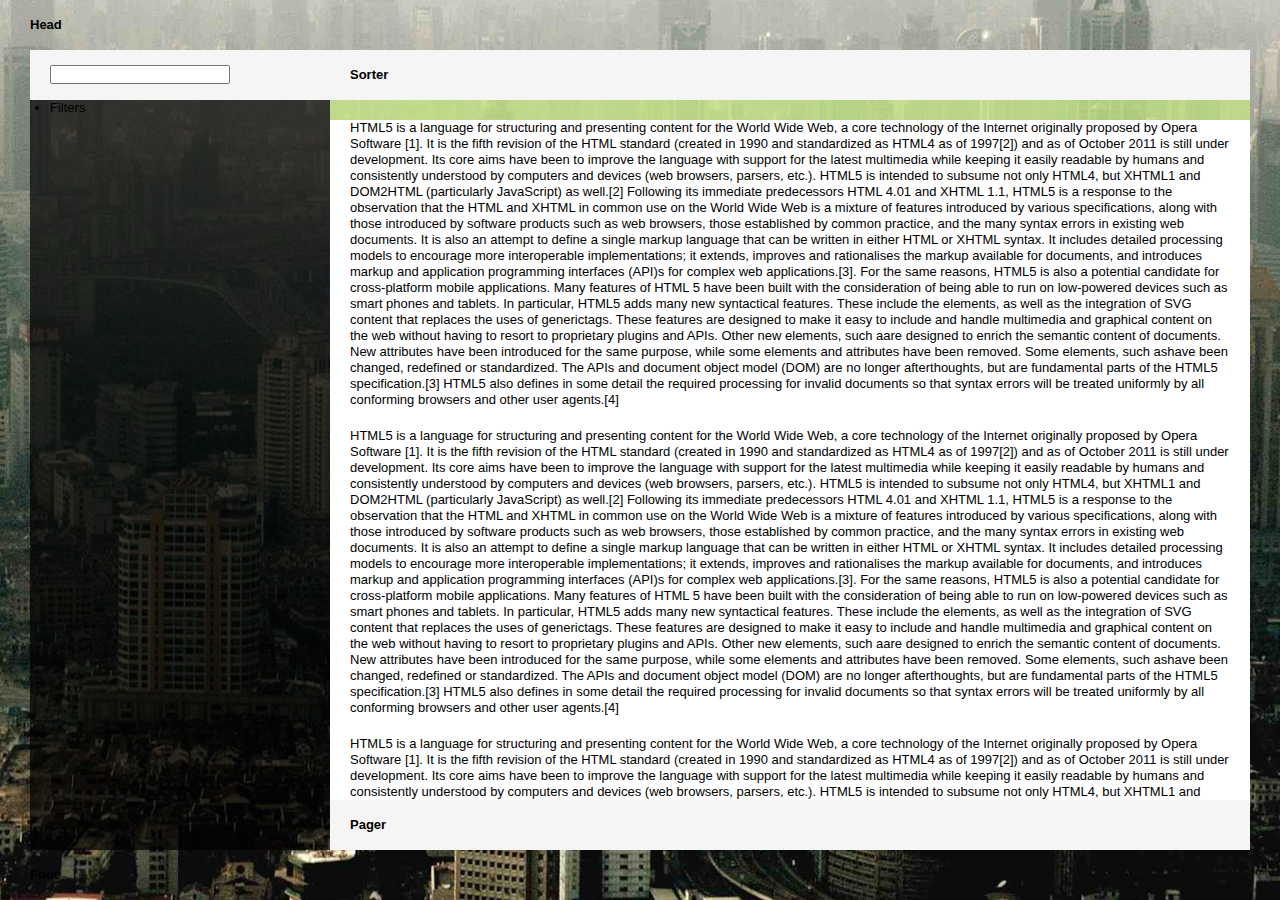
<file: index.html>
<!DOCTYPE html>

<html>
<head>
        <meta http-equiv="Content-Type" content="text/html; charset=UTF-8" />
        <title>FF Full Fill</title>
        <link href="stylesheets/base.css" rel="stylesheet" type="text/css" />
        <link href="stylesheets/core.css" rel="stylesheet" type="text/css" />
        <link href="stylesheets/style.css" rel="stylesheet" type="text/css" />
	<!--[if lt IE 9]>
	<script src="http://html5shim.googlecode.com/svn/trunk/html5.js"></script>
	<![endif]-->
</head>
<body>
        <div id="head_section">
                <h2 id="">Head</h2>

        </div>
        <div id="side">   
                <div id="search_bar" class="toolbar">
                        <input type="search" name="" value="">
                </div>
                <div id="filter_section">
                        <ul class="">
                                <li>Filters
                        </ul>
                </div>
                <div id="side_main">
                        <div class="">

                        </div>
                </div>
        </div>
        <div id="main">
                <div id="top_bar">
                        <div class="toolbar">
                                <h3>Sorter</h3>                                
                        </div>
                </div>
                <div id="main_main" class="simple_scrollbar">
                        <div class="main_container ">
                                <p>HTML5 is a language for structuring and presenting content for the World Wide Web, a core technology of the Internet originally proposed by Opera Software [1]. It is the fifth revision of the HTML standard (created in 1990 and standardized as HTML4 as of 1997[2]) and as of October 2011 is still under development. Its core aims have been to improve the language with support for the latest multimedia while keeping it easily readable by humans and consistently understood by computers and devices (web browsers, parsers, etc.). HTML5 is intended to subsume not only HTML4, but XHTML1 and DOM2HTML (particularly JavaScript) as well.[2]
                                Following its immediate predecessors HTML 4.01 and XHTML 1.1, HTML5 is a response to the observation that the HTML and XHTML in common use on the World Wide Web is a mixture of features introduced by various specifications, along with those introduced by software products such as web browsers, those established by common practice, and the many syntax errors in existing web documents. It is also an attempt to define a single markup language that can be written in either HTML or XHTML syntax. It includes detailed processing models to encourage more interoperable implementations; it extends, improves and rationalises the markup available for documents, 
                                and introduces markup and application programming interfaces (API)s for complex web applications.[3]. For the same reasons, HTML5 is also a potential candidate for cross-platform mobile applications. Many features of HTML 5 have been built with the consideration of being able to run on low-powered devices such as smart phones and tablets.
                                In particular, HTML5 adds many new syntactical features. These include the elements, as well as the integration of SVG content that replaces the uses of generictags. These features are designed to make it easy to include and handle multimedia and graphical content on the web without having to resort to proprietary plugins and APIs. Other new elements, such aare designed to enrich the semantic content of documents. New attributes have been introduced for the same purpose, while some elements and attributes have been removed. Some elements, such ashave been changed, redefined or standardized. The APIs and document object model (DOM) are no longer afterthoughts, 
                                but are fundamental parts of the HTML5 specification.[3] HTML5 also defines in some detail the required processing for invalid documents so that syntax errors will be treated uniformly by all conforming browsers and other user agents.[4]
                                </p>
                                <p>HTML5 is a language for structuring and presenting content for the World Wide Web, a core technology of the Internet originally proposed by Opera Software [1]. It is the fifth revision of the HTML standard (created in 1990 and standardized as HTML4 as of 1997[2]) and as of October 2011 is still under development. Its core aims have been to improve the language with support for the latest multimedia while keeping it easily readable by humans and consistently understood by computers and devices (web browsers, parsers, etc.). HTML5 is intended to subsume not only HTML4, but XHTML1 and DOM2HTML (particularly JavaScript) as well.[2]
                                Following its immediate predecessors HTML 4.01 and XHTML 1.1, HTML5 is a response to the observation that the HTML and XHTML in common use on the World Wide Web is a mixture of features introduced by various specifications, along with those introduced by software products such as web browsers, those established by common practice, and the many syntax errors in existing web documents. It is also an attempt to define a single markup language that can be written in either HTML or XHTML syntax. It includes detailed processing models to encourage more interoperable implementations; it extends, improves and rationalises the markup available for documents, 
                                and introduces markup and application programming interfaces (API)s for complex web applications.[3]. For the same reasons, HTML5 is also a potential candidate for cross-platform mobile applications. Many features of HTML 5 have been built with the consideration of being able to run on low-powered devices such as smart phones and tablets.
                                In particular, HTML5 adds many new syntactical features. These include the elements, as well as the integration of SVG content that replaces the uses of generictags. These features are designed to make it easy to include and handle multimedia and graphical content on the web without having to resort to proprietary plugins and APIs. Other new elements, such aare designed to enrich the semantic content of documents. New attributes have been introduced for the same purpose, while some elements and attributes have been removed. Some elements, such ashave been changed, redefined or standardized. The APIs and document object model (DOM) are no longer afterthoughts, 
                                but are fundamental parts of the HTML5 specification.[3] HTML5 also defines in some detail the required processing for invalid documents so that syntax errors will be treated uniformly by all conforming browsers and other user agents.[4]
                                </p>
                                <p>HTML5 is a language for structuring and presenting content for the World Wide Web, a core technology of the Internet originally proposed by Opera Software [1]. It is the fifth revision of the HTML standard (created in 1990 and standardized as HTML4 as of 1997[2]) and as of October 2011 is still under development. Its core aims have been to improve the language with support for the latest multimedia while keeping it easily readable by humans and consistently understood by computers and devices (web browsers, parsers, etc.). HTML5 is intended to subsume not only HTML4, but XHTML1 and DOM2HTML (particularly JavaScript) as well.[2]
                                Following its immediate predecessors HTML 4.01 and XHTML 1.1, HTML5 is a response to the observation that the HTML and XHTML in common use on the World Wide Web is a mixture of features introduced by various specifications, along with those introduced by software products such as web browsers, those established by common practice, and the many syntax errors in existing web documents. It is also an attempt to define a single markup language that can be written in either HTML or XHTML syntax. It includes detailed processing models to encourage more interoperable implementations; it extends, improves and rationalises the markup available for documents, 
                                and introduces markup and application programming interfaces (API)s for complex web applications.[3]. For the same reasons, HTML5 is also a potential candidate for cross-platform mobile applications. Many features of HTML 5 have been built with the consideration of being able to run on low-powered devices such as smart phones and tablets.
                                In particular, HTML5 adds many new syntactical features. These include the elements, as well as the integration of SVG content that replaces the uses of generictags. These features are designed to make it easy to include and handle multimedia and graphical content on the web without having to resort to proprietary plugins and APIs. Other new elements, such aare designed to enrich the semantic content of documents. New attributes have been introduced for the same purpose, while some elements and attributes have been removed. Some elements, such ashave been changed, redefined or standardized. The APIs and document object model (DOM) are no longer afterthoughts, 
                                but are fundamental parts of the HTML5 specification.[3] HTML5 also defines in some detail the required processing for invalid documents so that syntax errors will be treated uniformly by all conforming browsers and other user agents.[4]
                                </p>
                        </div>
                </div>
                <div id="bottom_bar">
                        <div class="toolbar">
                                <h3>Pager</h3>
                        </div>
                </div>
        </div>
        <div id="foot_section">
                <h2>Foot</h2>
        </div>
</body>
</html>
</file>
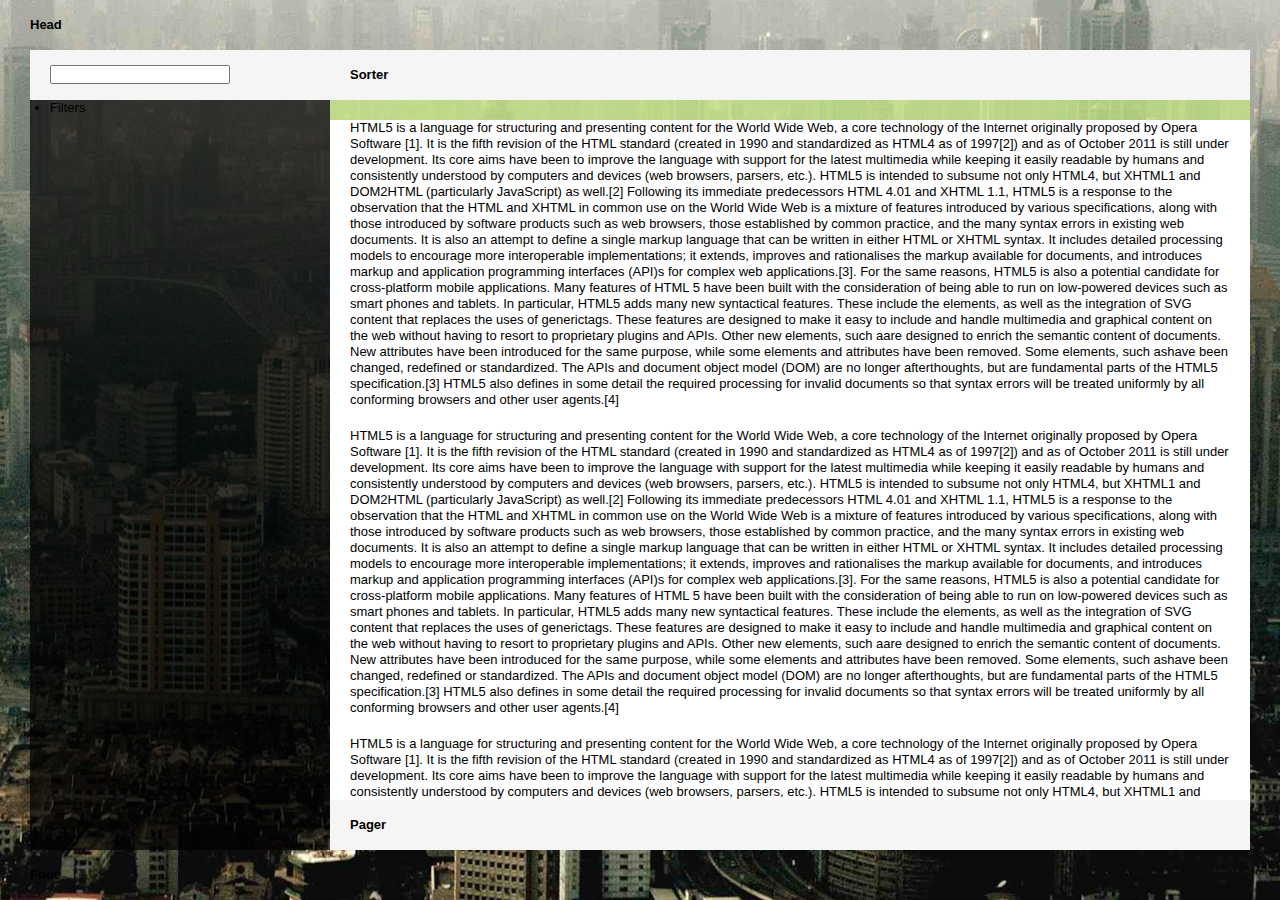
<file: 100/index.html>
<!DOCTYPE html>

<html>
<head>
        <meta http-equiv="Content-Type" content="text/html; charset=UTF-8" />
        <title>FF Full Fill</title>
        <link href="stylesheets/base.css"  rel="stylesheet" type="text/css" />
        <link href="stylesheets/core.css"  rel="stylesheet" type="text/css" />
        <link href="stylesheets/style.css" rel="stylesheet" type="text/css" />
	<!--[if lt IE 9]>
	<script src="http://html5shim.googlecode.com/svn/trunk/html5.js"></script>
	<![endif]-->
</head>
<body>
        <div id="head_section">
                <h2 id="">Head</h2>

        </div>
        <div id="side">   
                <div id="search_bar" class="toolbar">
                        <input type="search" name="" value="">
                </div>
                <div id="filter_section">
                        <ul class="">
                                <li>Filters
                        </ul>
                </div>
                <div id="side_main">
                        <div class="">

                        </div>
                </div>
        </div>
        <div id="main">
                <div id="top_bar">
                        <div class="toolbar">
                                <h3>Sorter</h3>                                
                        </div>
                </div>
                <div id="main_main" class="simple_scrollbar">
                        <div class="main_container ">
                                <p>HTML5 is a language for structuring and presenting content for the World Wide Web, a core technology of the Internet originally proposed by Opera Software [1]. It is the fifth revision of the HTML standard (created in 1990 and standardized as HTML4 as of 1997[2]) and as of October 2011 is still under development. Its core aims have been to improve the language with support for the latest multimedia while keeping it easily readable by humans and consistently understood by computers and devices (web browsers, parsers, etc.). HTML5 is intended to subsume not only HTML4, but XHTML1 and DOM2HTML (particularly JavaScript) as well.[2]
                                Following its immediate predecessors HTML 4.01 and XHTML 1.1, HTML5 is a response to the observation that the HTML and XHTML in common use on the World Wide Web is a mixture of features introduced by various specifications, along with those introduced by software products such as web browsers, those established by common practice, and the many syntax errors in existing web documents. It is also an attempt to define a single markup language that can be written in either HTML or XHTML syntax. It includes detailed processing models to encourage more interoperable implementations; it extends, improves and rationalises the markup available for documents, 
                                and introduces markup and application programming interfaces (API)s for complex web applications.[3]. For the same reasons, HTML5 is also a potential candidate for cross-platform mobile applications. Many features of HTML 5 have been built with the consideration of being able to run on low-powered devices such as smart phones and tablets.
                                In particular, HTML5 adds many new syntactical features. These include the elements, as well as the integration of SVG content that replaces the uses of generictags. These features are designed to make it easy to include and handle multimedia and graphical content on the web without having to resort to proprietary plugins and APIs. Other new elements, such aare designed to enrich the semantic content of documents. New attributes have been introduced for the same purpose, while some elements and attributes have been removed. Some elements, such ashave been changed, redefined or standardized. The APIs and document object model (DOM) are no longer afterthoughts, 
                                but are fundamental parts of the HTML5 specification.[3] HTML5 also defines in some detail the required processing for invalid documents so that syntax errors will be treated uniformly by all conforming browsers and other user agents.[4]
                                </p>
                                <p>HTML5 is a language for structuring and presenting content for the World Wide Web, a core technology of the Internet originally proposed by Opera Software [1]. It is the fifth revision of the HTML standard (created in 1990 and standardized as HTML4 as of 1997[2]) and as of October 2011 is still under development. Its core aims have been to improve the language with support for the latest multimedia while keeping it easily readable by humans and consistently understood by computers and devices (web browsers, parsers, etc.). HTML5 is intended to subsume not only HTML4, but XHTML1 and DOM2HTML (particularly JavaScript) as well.[2]
                                Following its immediate predecessors HTML 4.01 and XHTML 1.1, HTML5 is a response to the observation that the HTML and XHTML in common use on the World Wide Web is a mixture of features introduced by various specifications, along with those introduced by software products such as web browsers, those established by common practice, and the many syntax errors in existing web documents. It is also an attempt to define a single markup language that can be written in either HTML or XHTML syntax. It includes detailed processing models to encourage more interoperable implementations; it extends, improves and rationalises the markup available for documents, 
                                and introduces markup and application programming interfaces (API)s for complex web applications.[3]. For the same reasons, HTML5 is also a potential candidate for cross-platform mobile applications. Many features of HTML 5 have been built with the consideration of being able to run on low-powered devices such as smart phones and tablets.
                                In particular, HTML5 adds many new syntactical features. These include the elements, as well as the integration of SVG content that replaces the uses of generictags. These features are designed to make it easy to include and handle multimedia and graphical content on the web without having to resort to proprietary plugins and APIs. Other new elements, such aare designed to enrich the semantic content of documents. New attributes have been introduced for the same purpose, while some elements and attributes have been removed. Some elements, such ashave been changed, redefined or standardized. The APIs and document object model (DOM) are no longer afterthoughts, 
                                but are fundamental parts of the HTML5 specification.[3] HTML5 also defines in some detail the required processing for invalid documents so that syntax errors will be treated uniformly by all conforming browsers and other user agents.[4]
                                </p>
                                <p>HTML5 is a language for structuring and presenting content for the World Wide Web, a core technology of the Internet originally proposed by Opera Software [1]. It is the fifth revision of the HTML standard (created in 1990 and standardized as HTML4 as of 1997[2]) and as of October 2011 is still under development. Its core aims have been to improve the language with support for the latest multimedia while keeping it easily readable by humans and consistently understood by computers and devices (web browsers, parsers, etc.). HTML5 is intended to subsume not only HTML4, but XHTML1 and DOM2HTML (particularly JavaScript) as well.[2]
                                Following its immediate predecessors HTML 4.01 and XHTML 1.1, HTML5 is a response to the observation that the HTML and XHTML in common use on the World Wide Web is a mixture of features introduced by various specifications, along with those introduced by software products such as web browsers, those established by common practice, and the many syntax errors in existing web documents. It is also an attempt to define a single markup language that can be written in either HTML or XHTML syntax. It includes detailed processing models to encourage more interoperable implementations; it extends, improves and rationalises the markup available for documents, 
                                and introduces markup and application programming interfaces (API)s for complex web applications.[3]. For the same reasons, HTML5 is also a potential candidate for cross-platform mobile applications. Many features of HTML 5 have been built with the consideration of being able to run on low-powered devices such as smart phones and tablets.
                                In particular, HTML5 adds many new syntactical features. These include the elements, as well as the integration of SVG content that replaces the uses of generictags. These features are designed to make it easy to include and handle multimedia and graphical content on the web without having to resort to proprietary plugins and APIs. Other new elements, such aare designed to enrich the semantic content of documents. New attributes have been introduced for the same purpose, while some elements and attributes have been removed. Some elements, such ashave been changed, redefined or standardized. The APIs and document object model (DOM) are no longer afterthoughts, 
                                but are fundamental parts of the HTML5 specification.[3] HTML5 also defines in some detail the required processing for invalid documents so that syntax errors will be treated uniformly by all conforming browsers and other user agents.[4]
                                </p>
                        </div>
                </div>
                <div id="bottom_bar">
                        <div class="toolbar">
                                <h3>Pager</h3>
                        </div>
                </div>
        </div>
        <div id="foot_section">
                <h2>Foot</h2>
        </div>
</body>
</html>
</file>
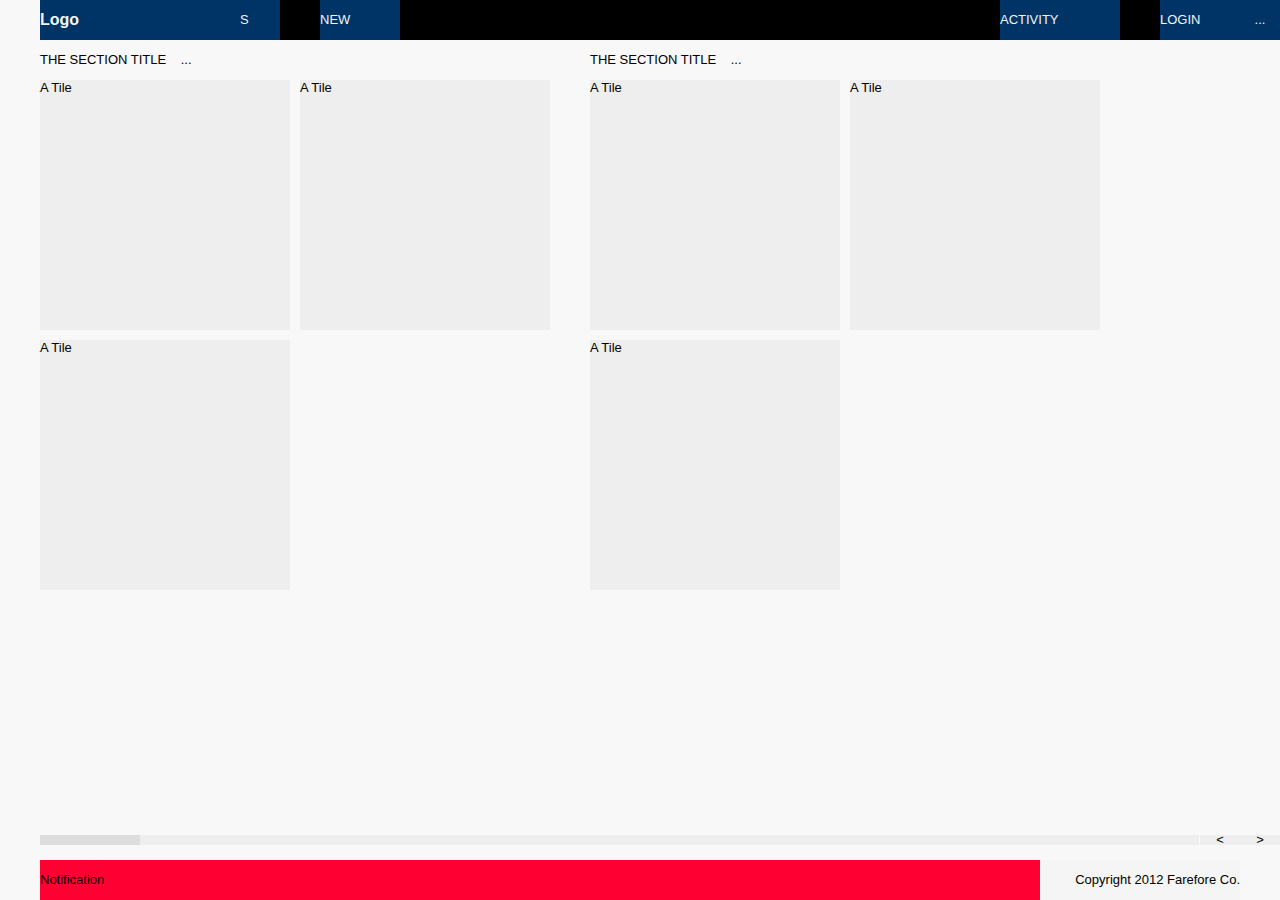
<file: 200/index.html>
<!DOCTYPE html>

<html>
<head>
        <meta http-equiv="Content-Type" content="text/html; charset=UTF-8" />
        <title>FF Full Fill</title>
        <link href="stylesheets/base.css"  rel="stylesheet" type="text/css" />
        <link href="stylesheets/core.css"  rel="stylesheet" type="text/css" />
</head>
<body>
	<div id="app">
	        <div id="head">
			<div id="head-container">
				<div id="head-logo">
					<h2 id="">Logo</h2>					
				</div>
				<div id="head-search">
					<p>S</p>
				</div>	
				<div id="head-filter">
					<p>NEW</p>
				</div>	
				<div id="head-activity">
					<p>ACTIVITY</p>
				</div>
				<div id="head-login">
					<p>LOGIN</p>
				</div>			
				<div id="head-setting">
					<p>...</p>
				</div>			
			</div>
	        </div>
		<div id="wall">
			<div id="wall-container">
				<div id="wall-content">
					<div class="section" id="section-1">
						<div class="section-head">
							<div class="section-title">THE SECTION TITLE</div>
							<div class="section-toggle">...</div>
						</div>
						<div class="section-body">
							<div class="tile">
								<div class="tile-content">
									A Tile									
								</div>
							</div>
							<div class="tile">
								<div class="tile-content">
									A Tile									
								</div>
							</div>
							<div class="tile" id="tile-3">
								<div class="tile-content">
									A Tile									
								</div>
							</div>
							
						</div>
					</div>	
					<div class="section" id="section-2">
						<div class="section-head">
							<div class="section-title">THE SECTION TITLE</div>
							<div class="section-toggle">...</div>
						</div>
						<div class="section-body">
							<div class="tile">
								<div class="tile-content">
									A Tile									
								</div>
							</div>
							<div class="tile">
								<div class="tile-content">
									A Tile									
								</div>
							</div>
							<div class="tile" id="tile-3">
								<div class="tile-content">
									A Tile									
								</div>
							</div>
							
						</div>
					</div>			
				</div>
				<div id="wall-navigator">
					<div id="wall-scrollbar">
						<div id="wall-scrollbar-track">
							<div id="wall-scrollbar-handle">&nbsp;</div>
						</div>
					</div>
					<div id="wall-arrows">
						<div id="arrow-prev">&gt;</div>
						<div id="arrow-next">&lt;</div>
					</div>
				</div>
			</div>
		</div>	
	        <div id="foot">
			<div id="foot-container">
				<div id="foot-notification">
					Notification
				</div>
				<div id="foot-copyright">
					Copyright 2012 Farefore Co.
				</div>
			</div>
	        </div>
		<!-- <div id="mask" >
			<div id="deck">
				<div id="main">
					main
				</div>
				<div id="side">
					<div id="side_head">
						side head
					</div>
				</div>
			</div>
		</div> -->
	</div>
</body>
</html>
</file>
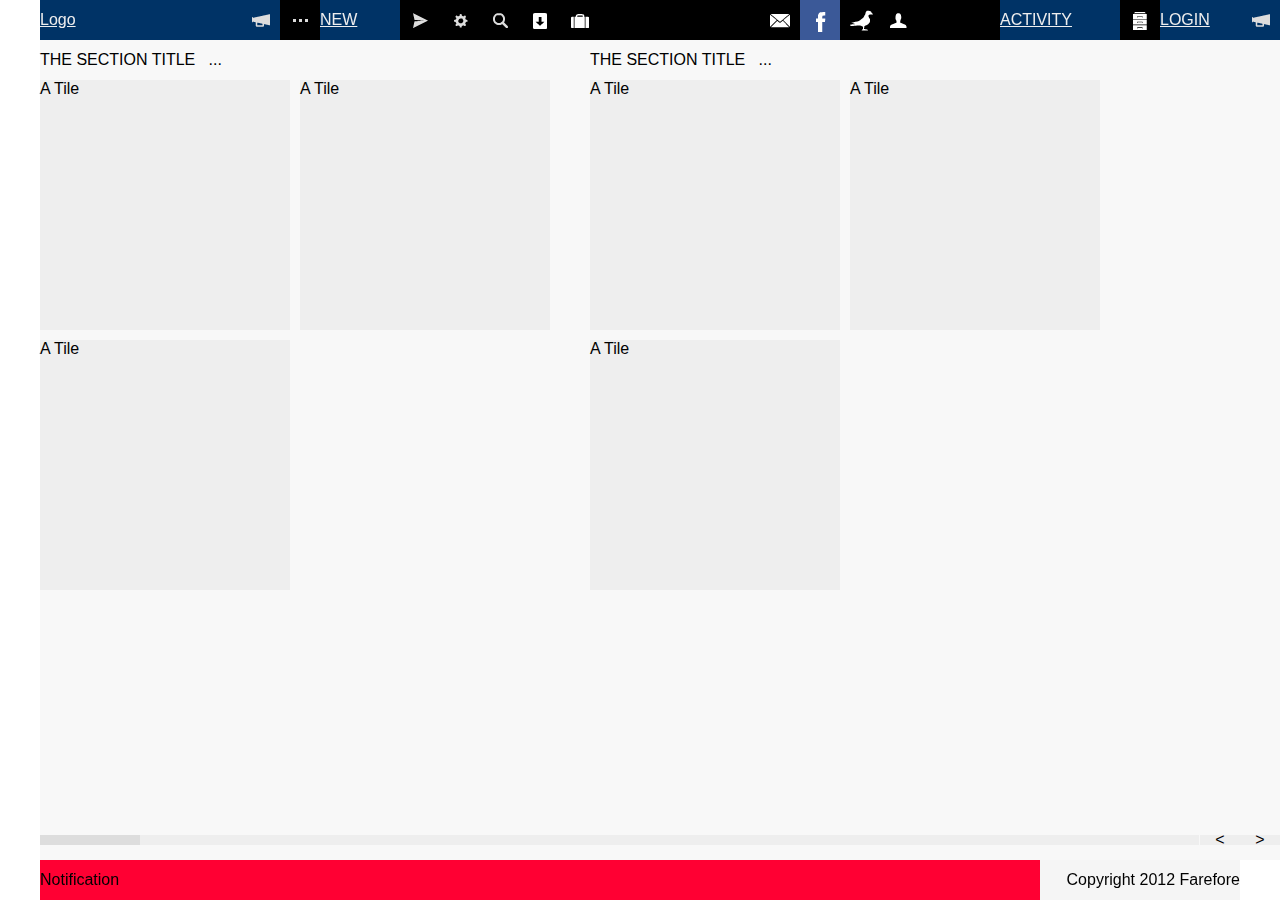
<file: 310/index.html>
<!DOCTYPE html>

<html>
<head>
        <meta http-equiv="Content-Type" content="text/html; charset=UTF-8" />
        <title>FF Full Fill</title>
        <link href="style/normalize.css"  rel="stylesheet" type="text/css" />
        <link href="style/core.css"  rel="stylesheet" type="text/css" />
</head>
<body>
	<div id="app">
	        <div id="head">
			<div id="head-container">
				<div id="head-logo">
					<a href="#">Logo</a>					
				</div>
				<div id="head-search">
					<a href="#" class="search">
						<img src="image/icon.png" class="icon" />
					</a>
				</div>	
				<div id="head-filter">
					<a href="#">NEW</a>
				</div>	
				<div id="head-activity">
					<a href="#">ACTIVITY</a>
				</div>
				<div id="head-login">
					<a href="#">LOGIN</a>
				</div>			
				<div id="head-setting">
					<img src="image/icon.png" class="icon" >
					<a href="#">...</a>
				</div>			
			</div>
	        </div>
		<div id="wall">
			<div id="wall-container">
				<div id="wall-content">
					<div class="section" id="section-1">
						<div class="section-head">
							<div class="section-title">THE SECTION TITLE</div>
							<div class="section-toggle">...</div>
						</div>
						<div class="section-body">
							<div class="tile">
								<div class="tile-content">
									A Tile									
								</div>
							</div>
							<div class="tile">
								<div class="tile-content">
									A Tile									
								</div>
							</div>
							<div class="tile" id="tile-3">
								<div class="tile-content">
									A Tile									
								</div>
							</div>
							
						</div>
					</div>	
					<div class="section" id="section-2">
						<div class="section-head">
							<div class="section-title">THE SECTION TITLE</div>
							<div class="section-toggle">...</div>
						</div>
						<div class="section-body">
							<div class="tile">
								<div class="tile-content">
									A Tile									
								</div>
							</div>
							<div class="tile">
								<div class="tile-content">
									A Tile									
								</div>
							</div>
							<div class="tile" id="tile-3">
								<div class="tile-content">
									A Tile									
								</div>
							</div>
							
						</div>
					</div>			
				</div>
				<div id="wall-navigator">
					<div id="wall-scrollbar">
						<div id="wall-scrollbar-track">
							<div id="wall-scrollbar-handle">&nbsp;</div>
						</div>
					</div>
					<div id="wall-arrows">
						<div id="arrow-prev">&gt;</div>
						<div id="arrow-next">&lt;</div>
					</div>
				</div>
			</div>
		</div>	
	        <div id="foot">
			<div id="foot-container">
				<div id="foot-notification">
					Notification
				</div>
				<div id="foot-copyright">
					Copyright 2012 Farefore Co.
				</div>
			</div>
	        </div>
		<!-- <div id="mask" >
			<div id="deck">
				<div id="main">
					main
				</div>
				<div id="side">
					<div id="side_head">
						side head
					</div>
				</div>
			</div>
		</div> -->
	</div>
</body>
</html>
</file>
<file: stylesheets/core.css>
@charset "UTF-8";
/* CSS Document */

/* SuperStretch! - Experimental Fluid Layout Stylesheet - v.0.0.5 */
/* 2010 MightyMeta www.mightymeta.co.uk */
/* Licensed under the MIT License: http://www.opensource.org/licenses/mit-license.php */

/* Browser Resets */
ul, ol, li, h1, h2, h3, h4, h5, h6, pre, form, body, html, p, blockquote, fieldset, input { margin:0; padding:0 }
h1, h2, h3, h4, h5, h6, pre, code { font-size:100%; }
html, body { height: 100%; overflow: hidden; }

/* Main HTML element styles */

body { 
	background: url(../images/back001.jpg) no-repeat center center fixed;
        -webkit-background-size: cover;
        -moz-background-size: cover;
        background-size: cover;
	filter: progid:DXImageTransform.Microsoft.AlphaImageLoader(src='../images/back001.jpg', sizingMethod='scale');
}

#head_section {
        position: absolute;
        top: 0px;
	left:30px;
	right:30px;
        width:auto;
        height:50px;
        line-height:50px;
/*        background-color: rgba(0,0,0,0.5);*/
}
#foot_section {
        position: absolute;
        bottom:0px;
	left:30px;
        width:100%;
        height:50px;
        line-height:50px;
/*        background-color:rgba(0,0,0,0.5);*/
}
#side {
        position: absolute;
        top:50px;
	bottom:50px;
	left:30px;
        overflow: hidden;
        width: 300px;
	height:auto;
        overflow: auto;
        background-color: rgba(0,0,0,0.7);
}
#main {
	position: absolute;
        top:50px;
	bottom:50px;
	left:330px;
	right:30px;
	height: auto;
	width: auto;
        overflow: hidden;
        background-color: rgba(100,200,200, 0.5);
}
#top_bar {
	position: absolute;
	top:0px;
	left:0;
	right:0;	
	height:50px;
        background-color:#FF3366;
}
#bottom_bar {	
	position: absolute;
	bottom:0;
	left:0;
	right:0;
	height:50px;
	line-height:50px;
        background-color: rgba(100,200,100, 0.5);
        bottom:0px;
}
#main_main {
        background-color: rgba(250,250,100, 0.5);
	position: absolute;
	top: 50px;
	bottom: 50px;
	overflow: auto;
	height: auto;
	width: auto;	
}
.main_container {
	background-color:white;
/*	height: 1200px;*/
	
}

.main_container p {
	margin:20px;
}
#side div {
	padding-left:20px;
	padding-right:20px;	
}
.toolbar {
	height:50px;
	line-height:50px;
	margin:0;
	padding-left:20px;
	padding-right:20px;
	background-color:#F5F5F5;
}
#search {
	
}
</file>
<file: stylesheets/style.css>
@charset "UTF-8";
body {
	scrollbar-face-color:#EBF5FF;
	scrollbar-base-color:#EBF5FF;
	scrollbar-arrow-color:black;
	scrollbar-track-color:#F3F3F3;
	scrollbar-shadow-color:#EBF5FF;
	scrollbar-highlight-color:#EBF5FF;
	scrollbar-3dlight-color:#78AAFF;
	scrollbar-darkshadow-Color:#78AAFF;
}

.simple_scrollbar::-webkit-scrollbar {
	height: 16px;
	overflow: visible;
	width: 16px;
}
.simple_scrollbar::-webkit-scrollbar-thumb {
	background-color: rgba(0, 0, 0, .2);
	background-clip: padding-box;
	border: solid transparent;
	min-height: 28px;
	padding: 100px 0 0;
	box-shadow: inset 1px 1px 0 rgba(0,0,0,.1),inset 0 -1px 0 rgba(0,0,0,.07);
	border-width: 0 0 0 7px;
}
.simple_scrollbar::-webkit-scrollbar-button {
	height: 0;
	width: 0;
}
.simple_scrollbar::-webkit-scrollbar-track {
	background-clip: padding-box;
	border: solid transparent;
	border-width: 0 0 0 7px;
}
.simple_scrollbar::-webkit-scrollbar-corner {
	background: transparent;
}
</file>
<file: 100/stylesheets/core.css>
@charset "UTF-8";
/* CSS Document */

/* SuperStretch! - Experimental Fluid Layout Stylesheet - v.0.0.5 */
/* 2010 MightyMeta www.mightymeta.co.uk */
/* Licensed under the MIT License: http://www.opensource.org/licenses/mit-license.php */

/* Browser Resets */
ul, ol, li, h1, h2, h3, h4, h5, h6, pre, form, body, html, p, blockquote, fieldset, input { margin:0; padding:0 }
h1, h2, h3, h4, h5, h6, pre, code { font-size:100%; }
html, body { height: 100%; overflow: hidden; }

/* Main HTML element styles */

body { 
	background: url(../images/back001.jpg) no-repeat center center fixed;
        -webkit-background-size: cover;
        -moz-background-size: cover;
        background-size: cover;
	filter: progid:DXImageTransform.Microsoft.AlphaImageLoader(src='../images/back001.jpg', sizingMethod='scale');
}

#head_section {
        position: absolute;
        top: 0px;
	left:30px;
	right:30px;
        width:auto;
        height:50px;
        line-height:50px;
/*        background-color: rgba(0,0,0,0.5);*/
}
#foot_section {
        position: absolute;
        bottom:0px;
	left:30px;
        width:100%;
        height:50px;
        line-height:50px;
/*        background-color:rgba(0,0,0,0.5);*/
}
#side {
        position: absolute;
        top:50px;
	bottom:50px;
	left:30px;
        overflow: hidden;
        width: 300px;
	height:auto;
        overflow: auto;
        background-color: rgba(0,0,0,0.7);
}
#main {
	position: absolute;
        top:50px;
	bottom:50px;
	left:330px;
	right:30px;
	height: auto;
	width: auto;
        overflow: hidden;
        background-color: rgba(100,200,200, 0.5);
}
#top_bar {
	position: absolute;
	top:0px;
	left:0;
	right:0;	
	height:50px;
        background-color:#FF3366;
}
#bottom_bar {	
	position: absolute;
	bottom:0;
	left:0;
	right:0;
	height:50px;
	line-height:50px;
        background-color: rgba(100,200,100, 0.5);
        bottom:0px;
}
#main_main {
        background-color: rgba(250,250,100, 0.5);
	position: absolute;
	top: 50px;
	bottom: 50px;
	overflow: auto;
	height: auto;
	width: auto;	
}
.main_container {
	background-color:white;
/*	height: 1200px;*/
	
}

.main_container p {
	margin:20px;
}
#side div {
	padding-left:20px;
	padding-right:20px;	
}
.toolbar {
	height:50px;
	line-height:50px;
	margin:0;
	padding-left:20px;
	padding-right:20px;
	background-color:#F5F5F5;
}
#search {
	
}
</file>
<file: 100/stylesheets/style.css>
@charset "UTF-8";
body {
	scrollbar-face-color:#EBF5FF;
	scrollbar-base-color:#EBF5FF;
	scrollbar-arrow-color:black;
	scrollbar-track-color:#F3F3F3;
	scrollbar-shadow-color:#EBF5FF;
	scrollbar-highlight-color:#EBF5FF;
	scrollbar-3dlight-color:#78AAFF;
	scrollbar-darkshadow-Color:#78AAFF;
}

.simple_scrollbar::-webkit-scrollbar {
	height: 16px;
	overflow: visible;
	width: 16px;
}
.simple_scrollbar::-webkit-scrollbar-thumb {
	background-color: rgba(0, 0, 0, .2);
	background-clip: padding-box;
	border: solid transparent;
	min-height: 28px;
	padding: 100px 0 0;
	box-shadow: inset 1px 1px 0 rgba(0,0,0,.1),inset 0 -1px 0 rgba(0,0,0,.07);
	border-width: 0 0 0 7px;
}
.simple_scrollbar::-webkit-scrollbar-button {
	height: 0;
	width: 0;
}
.simple_scrollbar::-webkit-scrollbar-track {
	background-clip: padding-box;
	border: solid transparent;
	border-width: 0 0 0 7px;
}
.simple_scrollbar::-webkit-scrollbar-corner {
	background: transparent;
}
</file>
<file: 200/stylesheets/core.css>
@charset "UTF-8";

/* Main HTML element styles */

body { 
	background-color: #F8F8F8;
}

#app {
	position:fixed;
	top:0px;
	bottom:0px;
	left:0px;
	right:0px;
	height:100%;
	width:100%;
	margin:0;
	padding:0;
}

#head {
        position:absolute;
        top: 0;
	left:0;
	right:0;
        width:100%;
        height:40px;
}
#foot {
        position:absolute;
        bottom:0;
	left:0;
	right:0;
        height:40px;
}
#wall {
	position:absolute;
	left:0px;
	right:0px;
	top:40px;
	bottom:40px;
}
#head-container {
	position:absolute;
	left:40px;
	right:0;
	top:0;
	bottom:0;
	height:40px;
	line-height:40px;
	background-color:#000000;
}
#head-container > div{
	background-color:#003366;
	color:#F5F5F5;
	height:40px;
	line-height:40px;
}
#head-logo {
	position:absolute;
	left:0;
	top:0;
	width:200px;
}
#head-search {
	position:absolute;
	left:200px;
	top:0;
	width:40px;
}
#head-filter {
	position:absolute;
	left:280px;
	top:0;
	width:80px;
}
#head-activity {
	position:absolute;
	right:160px;
	top:0;
	width:120px;
}
#head-login {
	position:absolute;
	right:40px;
	top:0;
	width:80px;
}
#head-setting {
	position:absolute;
	right:0;
	top:0;
	width:40px;
	text-align:center;
}
#foot-container {
	position:absolute;
	left:40px;
	right:0;
	top:0;
	bottom:0;
	height:40px;
}
#foot-notification {
	position:absolute;
	left:0px;
	right:240px;
	top:0;
	bottom:0;
	height:40px;
	line-height:40px;
	background-color:#FF0033;
}
#foot-copyright {
	position:absolute;
	right:40px;
	top:0;
	bottom:0;
	width:200px;
	height:40px;
	line-height:40px;
	background-color: #F5F5F5;
	text-align:right;
}
#wall-container {
	position:absolute;
	left:40px;
	top:0px;
	right:0px;
	bottom:0px;
	height:100%;
	background-color:#F8F8F8;
}
#wall-content {
	position:absolute;
	left:0;
	right:0;
	top:0;
	bottom:40px;
	background-color:#F8F8F8;	
}
.section {
	position:absolute;
	top:0;
	min-width:260px;
	background-color: green;
}
#section-1 {
	left:0;
}
#section-2 {
	left:550px;
}
.section-head {
	position:absolute;
	display:table-row;
	top:0;
	left:0;
	right:0;
	height:40px;
}
.section-title {
	display:table-cell;
	height:40px;
	line-height:40px;
}
.section-toggle {
	display:table-cell;	
	width:40px;
	height:40px;
	line-height:40px;
	text-align:center;
	cursor:pointer;
}
.section-body {
	position:absolute;
	top:40px;
	left:0;
	right:0;
	bottom:0;
	background-color:red;
}
.tile {
	position:relative;
	width:260px;
	height:260px;
}
.tile-content {
	position:absolute;
	top:0;
	left:0;
	width:250px;
	height:250px;
	background-color: #EEEEEE;
}
#tile-3 {
	position:absolute;
	top:0;
	left:260px;
}
#wall-navigator {
	position:absolute;
	left:0;
	right:0;
	bottom:0;
	height:40px;
	background-color:#F8F8F8;	
}
#wall-navigator:hover {
	background-color:#F5F5F5;	
}
#wall-scrollbar {
	position:absolute;
	left:0;
	right:81px;
	top:0;
	height:40px;
}
#wall-scrollbar-track {
	position:absolute;
	left:0;
	right:0px;
	top:15px;
	height:10px;
	background-color:#EEEEEE;	
}
#wall-scrollbar-handle {
	width:100px;
	background-color: #DDDDDD;
	height:10px;
}
#wall-arrows {
	position:absolute;
	right:0;
	top:0;
	height:40px;
	width:80px;
}
#mask {
	position:absolute;
	z-index:10;
	top:0px;
	bottom:0px;
	left:0px;
	right:0px;
	background-color: rgba(0,0,0,0.7);
}
#deck {
	position:absolute;
	z-index:10;
	top:40px;
	bottom:40px;
	left:40px;
	right:40px;
	background-color: #FFFFFF;
}
#main {
}
#side {
	position:absolute;
	top:0px;
	bottom:0px;
	right:0px;
	width:360px;
	height:100%;
	background-color: yellow;
}
#side_head {
	position:absolute;
	top:0px;
	left:0px;
	right:0px;
	height:40px;
	background-color:orange;
}

#arrow-prev,
#arrow-next {
	position:absolute;
	top:15px;
	width:40px;
	height:10px;
	line-height:10px;
	text-align:center;
	background-color:#EEEEEE;
}
#arrow-prev:hover,
#arrow-next:hover {
	position:absolute;
	top:0;
	height:40px;
	line-height:40px;
	cursor:pointer;
}
#arrow-prev {
	right:0;
}
#arrow-next {
	left:0;
}
</file>
<file: 310/style/core.css>
@charset "UTF-8";

#app {
	position:fixed;
	top:0px;
	bottom:0px;
	left:0px;
	right:0px;
	height:100%;
	width:100%;
	margin:0;
	padding:0;
}

#head {
        position:absolute;
        top: 0;
	left:0;
	right:0;
        height:40px;
}
#foot {
        position:absolute;
        bottom:0;
	left:0;
	right:0;
        height:40px;
}
#wall {
	position:absolute;
	left:0;
	right:0;
	top:40px;
	bottom:40px;
}
#head-container {
	position:absolute;
	left:40px;
	right:0;
	top:0;
	bottom:0;
	height:40px;
	line-height:40px;
	background-color:#000000;
}
#head-container > div {
	background-color:#003366;
	color:#F5F5F5;
	height:40px;
}
#head-container > div > a {
	height:40px;
	line-height:40px;
	color:#EEEEEE;
}
#head-container > div > a:hover {
	color:#FFFFFF;
}
#head-logo {
	position:absolute;
	left:0;
	top:0;
	width:200px;
}
#head-search {
	position:absolute;
	left:200px;
	top:0;
	width:40px;
}
#head-filter {
	position:absolute;
	left:280px;
	top:0;
	width:80px;
}
#head-activity {
	position:absolute;
	right:160px;
	top:0;
	width:120px;
}
#head-login {
	position:absolute;
	right:40px;
	top:0;
	width:80px;
}
#head-setting {
	position:absolute;
	right:0;
	top:0;
	width:40px;
	text-align:center;
}
#foot-container {
	position:absolute;
	left:40px;
	right:0;
	top:0;
	bottom:0;
	height:40px;
}
#foot-notification {
	position:absolute;
	left:0px;
	right:240px;
	top:0;
	bottom:0;
	height:40px;
	line-height:40px;
	background-color:#FF0033;
}
#foot-copyright {
	position:absolute;
	right:40px;
	top:0;
	bottom:0;
	width:200px;
	height:40px;
	line-height:40px;
	background-color: #F5F5F5;
	text-align:right;
}
#wall-container {
	position:absolute;
	left:40px;
	top:0px;
	right:0px;
	bottom:0px;
	height:100%;
	background-color:#F8F8F8;
}
#wall-content {
	position:absolute;
	left:0;
	right:0;
	top:0;
	bottom:40px;
	background-color:#F8F8F8;	
}
.section {
	position:absolute;
	top:0;
	min-width:260px;
	background-color: green;
}
#section-1 {
	left:0;
}
#section-2 {
	left:550px;
}
.section-head {
	position:absolute;
	display:table-row;
	top:0;
	left:0;
	right:0;
	height:40px;
}
.section-title {
	display:table-cell;
	height:40px;
	line-height:40px;
}
.section-toggle {
	display:table-cell;	
	width:40px;
	height:40px;
	line-height:40px;
	text-align:center;
	cursor:pointer;
}
.section-body {
	position:absolute;
	top:40px;
	left:0;
	right:0;
	bottom:0;
	background-color:red;
}
.tile {
	position:relative;
	width:260px;
	height:260px;
}
.tile-content {
	position:absolute;
	top:0;
	left:0;
	width:250px;
	height:250px;
	background-color: #EEEEEE;
}
#tile-3 {
	position:absolute;
	top:0;
	left:260px;
}
#wall-navigator {
	position:absolute;
	left:0;
	right:0;
	bottom:0;
	height:40px;
	background-color:#F8F8F8;	
}
#wall-navigator:hover {
	background-color:#F5F5F5;	
}
#wall-scrollbar {
	position:absolute;
	left:0;
	right:81px;
	top:0;
	height:40px;
}
#wall-scrollbar-track {
	position:absolute;
	left:0;
	right:0px;
	top:15px;
	height:10px;
	background-color:#EEEEEE;	
}
#wall-scrollbar-handle {
	width:100px;
	background-color: #DDDDDD;
	height:10px;
}
#wall-arrows {
	position:absolute;
	right:0;
	top:0;
	height:40px;
	width:80px;
}
#mask {
	position:absolute;
	z-index:10;
	top:0px;
	bottom:0px;
	left:0px;
	right:0px;
	background-color: rgba(0,0,0,0.7);
}
#deck {
	position:absolute;
	z-index:10;
	top:40px;
	bottom:40px;
	left:40px;
	right:40px;
	background-color: #FFFFFF;
}
#main {
}
#side {
	position:absolute;
	top:0px;
	bottom:0px;
	right:0px;
	width:360px;
	height:100%;
	background-color: yellow;
}
#side_head {
	position:absolute;
	top:0px;
	left:0px;
	right:0px;
	height:40px;
	background-color:orange;
}

#arrow-prev,
#arrow-next {
	position:absolute;
	top:15px;
	width:40px;
	height:10px;
	line-height:10px;
	text-align:center;
	background-color:#EEEEEE;
}
#arrow-prev:hover,
#arrow-next:hover {
	position:absolute;
	top:0;
	height:40px;
	line-height:40px;
	cursor:pointer;
}
#arrow-prev {
	right:0;
}
#arrow-next {
	left:0;
}
</file>
<file: stylesheets/base.css>
/* FF CSS Base */
/* Reset */ html{color:#000000;}body,div,dl,dt,dd,ul,ol,li,h1,h2,h3,h4,h5,h6,pre,code,form,fieldset,legend,input,textarea,p,blockquote,th,td{margin:0;padding:0;}table{border-collapse:collapse;border-spacing:0;}fieldset,img{border:0;}address,caption,cite,code,dfn,em,strong,th,var{font-style:normal;font-weight:normal;}li{list-style:none;}caption,th{text-align:left;}h1,h2,h3,h4,h5,h6{font-size:100%;font-weight:normal;}q:before,q:after{content:'';}abbr,acronym{border:0;font-variant:normal;}sup{vertical-align:text-top;}sub{vertical-align:text-bottom;}input,textarea,select{font-family:inherit;font-size:inherit;font-weight:inherit;*font-size:100%;}input,textarea,select{outline-style:none;outline-width:0;}legend{color:#000000;}
/* Basic */ body{position:relative;}h1{font-size:138.5%;}h2{font-size:123.1%;}h3{font-size:108%;}h1,h2,h3,h4,h5,h6,strong{font-weight:bold;margin:0}abbr,acronym{cursor:help;}em{font-style:italic;}blockquote,ul,ol,dl{margin:1em;}ol,ul,dl{margin-left:2em;}ol li{list-style:decimal outside;}ul li{list-style:disc outside;}dl dd{margin-left:1em;}th,td{border:1px solid #000;padding:.5em;}th{font-weight:bold;text-align:center;}caption{margin-bottom:.5em;text-align:center;}p,fieldset,table,pre{margin-bottom:1em;}input[type=text],input[type=password]{width:18em;*width:16em;}textarea{width:38em;*width:36em;}/*FF*/a{text-decoration:none;}input[type="checkbox"]{margin-right:5px;}
/* Fonts */ body{font:13px/1.231 helvetica,arial,clean,sans-serif;font-size:small;*font:x-small;}table{font-size:inherit;font:100%;}pre,code,kbd,samp,tt{font-family:monospace;font-size:108%;/*FF*/line-height:20px;} /*line-height:100%*/
</file>
<file: 100/stylesheets/base.css>
/* FF CSS Base */
/* Reset */ html{color:#000000;}body,div,dl,dt,dd,ul,ol,li,h1,h2,h3,h4,h5,h6,pre,code,form,fieldset,legend,input,textarea,p,blockquote,th,td{margin:0;padding:0;}table{border-collapse:collapse;border-spacing:0;}fieldset,img{border:0;}address,caption,cite,code,dfn,em,strong,th,var{font-style:normal;font-weight:normal;}li{list-style:none;}caption,th{text-align:left;}h1,h2,h3,h4,h5,h6{font-size:100%;font-weight:normal;}q:before,q:after{content:'';}abbr,acronym{border:0;font-variant:normal;}sup{vertical-align:text-top;}sub{vertical-align:text-bottom;}input,textarea,select{font-family:inherit;font-size:inherit;font-weight:inherit;*font-size:100%;}input,textarea,select{outline-style:none;outline-width:0;}legend{color:#000000;}
/* Basic */ body{position:relative;}h1{font-size:138.5%;}h2{font-size:123.1%;}h3{font-size:108%;}h1,h2,h3,h4,h5,h6,strong{font-weight:bold;margin:0}abbr,acronym{cursor:help;}em{font-style:italic;}blockquote,ul,ol,dl{margin:1em;}ol,ul,dl{margin-left:2em;}ol li{list-style:decimal outside;}ul li{list-style:disc outside;}dl dd{margin-left:1em;}th,td{border:1px solid #000;padding:.5em;}th{font-weight:bold;text-align:center;}caption{margin-bottom:.5em;text-align:center;}p,fieldset,table,pre{margin-bottom:1em;}input[type=text],input[type=password]{width:18em;*width:16em;}textarea{width:38em;*width:36em;}/*FF*/a{text-decoration:none;}input[type="checkbox"]{margin-right:5px;}
/* Fonts */ body{font:13px/1.231 helvetica,arial,clean,sans-serif;font-size:small;*font:x-small;}table{font-size:inherit;font:100%;}pre,code,kbd,samp,tt{font-family:monospace;font-size:108%;/*FF*/line-height:20px;} /*line-height:100%*/
</file>
<file: 200/stylesheets/base.css>
/* FF CSS Base */
/* Reset */ html{color:#000000;}body,div,dl,dt,dd,ul,ol,li,h1,h2,h3,h4,h5,h6,pre,code,form,fieldset,legend,input,textarea,p,blockquote,th,td{margin:0;padding:0;}table{border-collapse:collapse;border-spacing:0;}fieldset,img{border:0;}address,caption,cite,code,dfn,em,strong,th,var{font-style:normal;font-weight:normal;}li{list-style:none;}caption,th{text-align:left;}h1,h2,h3,h4,h5,h6{font-size:100%;font-weight:normal;}q:before,q:after{content:'';}abbr,acronym{border:0;font-variant:normal;}sup{vertical-align:text-top;}sub{vertical-align:text-bottom;}input,textarea,select{font-family:inherit;font-size:inherit;font-weight:inherit;*font-size:100%;}input,textarea,select{outline-style:none;outline-width:0;}legend{color:#000000;}
/* Basic */ body{position:relative;}h1{font-size:138.5%;}h2{font-size:123.1%;}h3{font-size:108%;}h1,h2,h3,h4,h5,h6,strong{font-weight:bold;margin:0}abbr,acronym{cursor:help;}em{font-style:italic;}blockquote,ul,ol,dl{margin:1em;}ol,ul,dl{margin-left:2em;}ol li{list-style:decimal outside;}ul li{list-style:disc outside;}dl dd{margin-left:1em;}th,td{border:1px solid #000;padding:.5em;}th{font-weight:bold;text-align:center;}caption{margin-bottom:.5em;text-align:center;}p,fieldset,table,pre{margin-bottom:1em;}input[type=text],input[type=password]{width:18em;*width:16em;}textarea{width:38em;*width:36em;}/*FF*/a{text-decoration:none;}input[type="checkbox"]{margin-right:5px;}
/* Fonts */ body{font:13px/1.231 helvetica,arial,clean,sans-serif;font-size:small;*font:x-small;}table{font-size:inherit;font:100%;}pre,code,kbd,samp,tt{font-family:monospace;font-size:108%;/*FF*/line-height:20px;} /*line-height:100%*/
</file>
